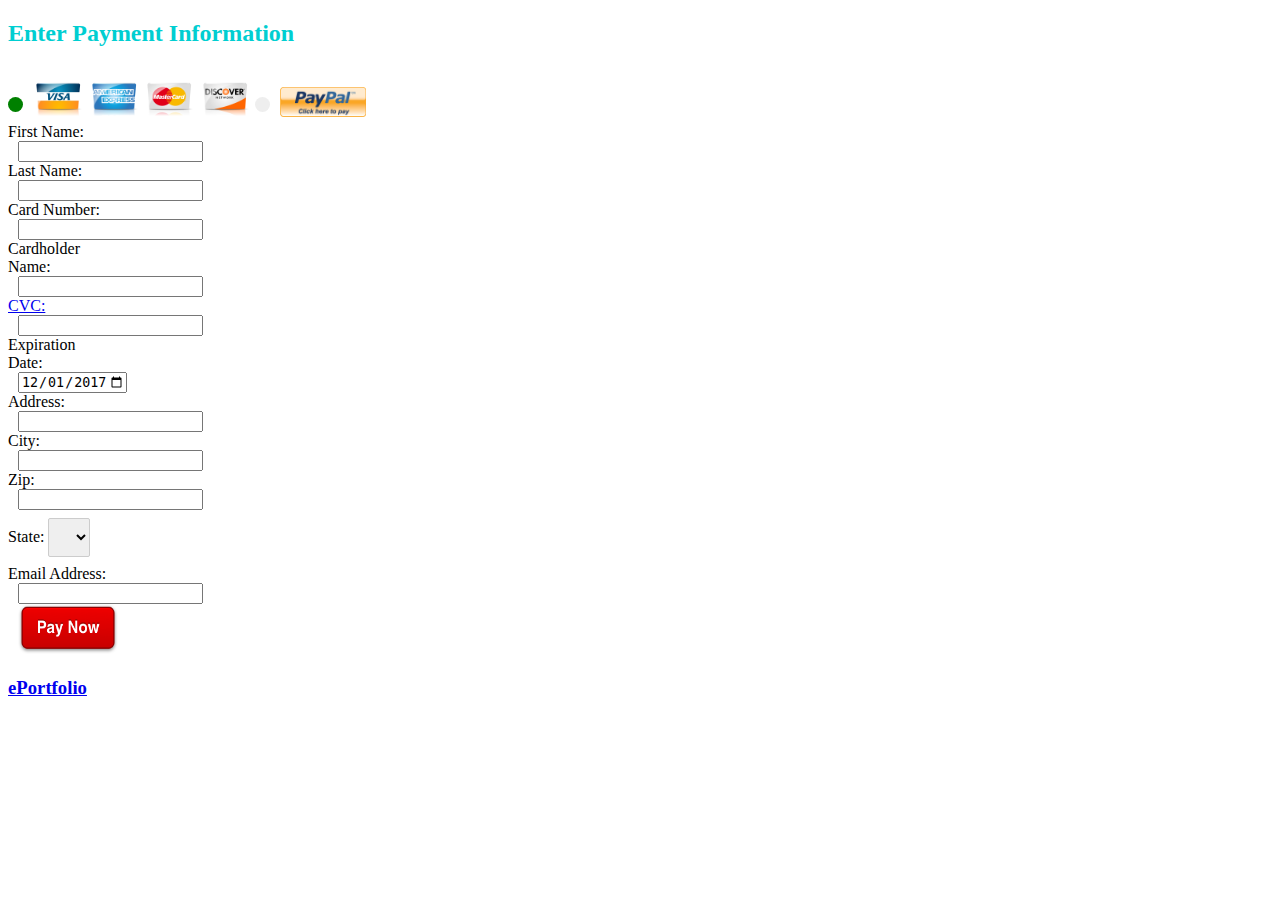
<file: module2/index.html>
<!DOCTYPE html>
<html>
    <head>
        
        <title> Payment Information </title>
        <link rel="stylesheet" type="text/css" href="../css/site.css">
    </head>
        <body>
            <h2 id="payment-info-head"> Enter Payment Information </h2>
                <form onSubmit="return validateForm();">
    <label class="payment">
        <img src="images/Visa.png" style="width:50px;height:50px;">
        <img src="images/AmEx.png" style="width:50px;height:50px;">
        <img src="images/MasterCard.png" style="width:50px;height:50px;">
        <img src="images/Discover.png" style="width:50px;height:50px;">
        <input type="radio" id="ccradio" onclick="updateForm(1);" checked="checked" name="payment">
        <span class="payment-check"></span>
    </label>
    <label class="payment">
        <img src="images/PayPal.png" style="width:40x;height:30px;">
        <input type="radio" id="ppradio" onclick="updateForm(2);" name="payment">
        <span class="payment-check"></span>
    </label>

    <div class="payment-container">
        <label name="credit-option">First Name:
            <input type="text" name="firstname">
        </label>
        
        <label name="credit-option">Last Name:
            <input type="text" name="lasttname">
        </label>
        
        <label name="credit-option">Card Number:
            <input type="text" id="ccnum" name="card_number">
        </label>
        
        <label name="credit-option">Cardholder Name:
            <input type="text" name="credit_card_name">
        </label>
        
        <label name="credit-option">
            <a href=https://en.wikipedia.org/wiki/Card_security_code target="_blank">CVC:</a>
            <input type="text" id="usercvc" name="cvc">
        </label>
        
        <label name="credit-option">Expiration Date:
            <input type="date" id="expdate" value="2017-12-01" min="2017-01-01" max="2020-12-31">
        </label>
        
        <label name="credit-option"> Address:
            <input type="text" name="address">
        </label>
        
        <label name="credit-option">City:
            <input type="text" name="city">
        </label>
        
        <label name="credit-option">Zip:
            <input type="text" id="userzip" name="zip">
        </label>
        
        <label name="credit-option"> State:
            <select id="select">
                <option value="0">Select State</option>
                <option value="alabama">Alabama</option>
                <option value="alaska">Alaska</option>
                <option value="arizona">Arizona</option>
                <option value="arkansas">Arkansas</option>
                <option value="california">California</option>
                <option value="colorado">Colorado</option>
                <option value="connecticut">Connecticut</option>
                <option value="delaware">Delaware</option>
                <option value="florida">Florida</option>
                <option value="georgia">Georgia</option>
                <option value="hawaii">Hawaii</option>
                <option value="idaho">Idaho</option>
                <option value="illinois">Illinois</option>
                <option value="indiana">Indiana</option>
                <option value="iowa">Iowa</option>
                <option value="kansas">Kansas</option>
                <option value="kentucky">Kentucky</option>
                <option value="louisiana">Louisiana</option>
                <option value="maine">Maine</option>
                <option value="maryland">Maryland</option>
                <option value="massachusetts">Massachusetts</option>
                <option value="michigan">Michigan</option>
                <option value="minnesota">Minnesota</option>
                <option value="mississippi">Mississippi</option>
                <option value="missouri">Missouri</option>
                <option value="montana">Montana</option>
                <option value="nebraska">Nebraska</option>
                <option value="nevada">Nevada</option>
                <option value="newhampshire">New Hampshire</option>
                <option value="newjersey">New Jersey</option>
                <option value="newmexico">New Mexico</option>
                <option value="newyork">New York</option>
                <option value="northcarolina">North Carolina</option>
                <option value="northdakota">North Dakota</option>
                <option value="ohio">Ohio</option>
                <option value="oklahoma">Oklahoma</option>
                <option value="oregon">Oregon</option>
                <option value="pennsylvania">Pennsylvania</option>
                <option value="rhodeisland">Rhode Island</option>
                <option value="southcarolina">South Carolina</option>
                <option value="southdakota">South Dakota</option>
                <option value="tennessee">Tennessee</option>
                <option value="texas">Texas</option>
                <option value="utah">Utah</option>
                <option value="vermont">Vermont</option>
                <option value="virginia">Virginia</option>
                <option value="washington">Washington</option>
                <option value="westvirginia">West Virginia</option>
                <option value="wisconsin">Wisconsin</option>
                <option value="wyoming">Wyoming</option>
            </select>
        </label>
        
        <label name="credit-option">Email Address:
            <input type="text" id="creditemail" name="email"
                   name="ccemail">
        </label>
        
        <label name="paypal-option" class="hide">PayPal Email:
            <input type="text" id="payemail" name="ppemail">
        </label>
        
        <label name="paypal-option" class="hide">
            Password:
            <input type="password" id="userpsw" name="psw">
        </label>
        
        <input class="i-button" type="image" src="images/PayNow.png" border="0" style="width:100px;height:50px;" alt="Submit">
        
    </div>
</form>
                <h3><a href="../index.html">ePortfolio</a></h3>
		<script src="script.js"></script>
        </body>
</html>
</file>
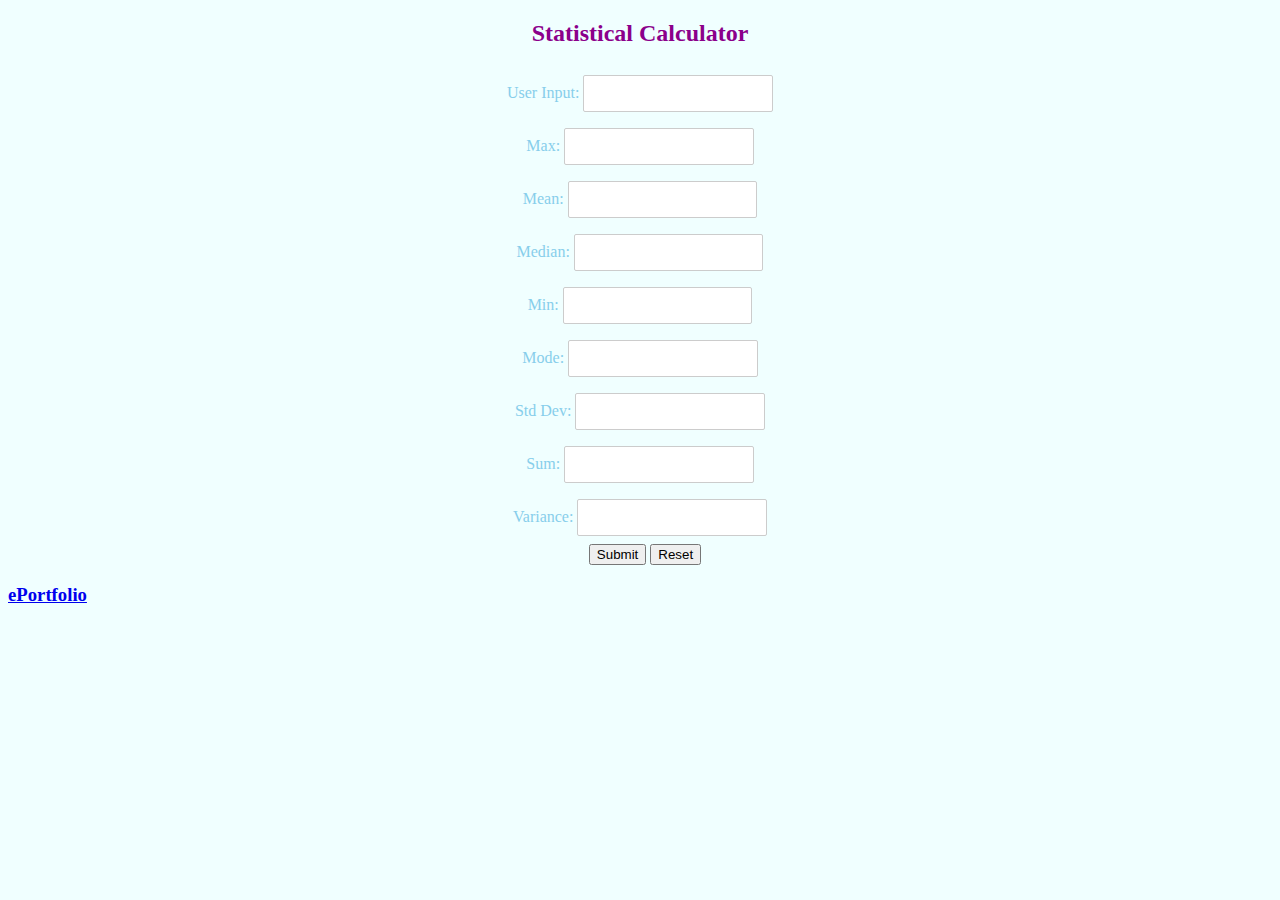
<file: module3/index.html>
<!DOCTYPE html>
<html id= "background-color">
    <head>
        <title> Statistical Calculator </title>
        <link rel="stylesheet" type="text/css" href="../css/site.css">
    </head>
    <body>
        <center>
        <h2 id="stat-calc"> Statistical Calculator </h2>
        </center>
        <form action="#" method="POST" id=statForm onSubmit="return false;">
            <center>
            <label name="user-input">
            <font class=userInputColor>User Input: </font>
            </label>
            <input type="text" id="user-input" class="stat-calc-input" name="user-input">
            <br>
            <label name="max-result">
            <font class=userInputColor>Max: </font>
            </label>
            <input type="text" name="max" id="max" class="stat-calc-input" readonly>
            <br>
            <label name="mean-result">
            <font class=userInputColor>Mean: </font>
            </label>
            <input type="text" name="mean" id="mean" class="stat-calc-input" readonly>
            <br>
            <label name="median-result">
            <font class=userInputColor>Median: </font>
            </label>
            <input type="text" name="median" id="median" class="stat-calc-input" readonly>
            <br>
            <label name="min-result">
            <font class=userInputColor>Min: </font>
            </label>
            <input type="text" name="min" id="min" class="stat-calc-input" readonly>
            <br>
            <label name="mode-result">
            <font class=userInputColor>Mode: </font>
            </label>
            <input type="text" name="mode" id="mode" class="stat-calc-input" readonly>
            <br>
            <label name="std-dev-result">
            <font class=userInputColor>Std Dev: </font>
            </label>
            <input type="text" name="std-dev" id="stdDev" class="stat-calc-input" readonly>
            <br>
            <label name="sum-result">
            <font class=userInputColor>Sum: </font>
            </label>
            <input type="text" name="sum" id="sum" class="stat-calc-input" readonly>
            <br>
            <label name="variance-result">
            <font class=userInputColor>Variance: </font>
            </label>
            <input type="text" name="variance" id="variance" class="stat-calc-input" readonly>
            <br>
            <input type="submit" value="Submit" onclick="performStatistics();" />
            <button type="reset"  value="Reset">Reset</button>
            </center>
        </form>
        <h3><a href="../index.html">ePortfolio</a></h3>
        <script src="script.js"></script>
    </body>
</html>
</file>
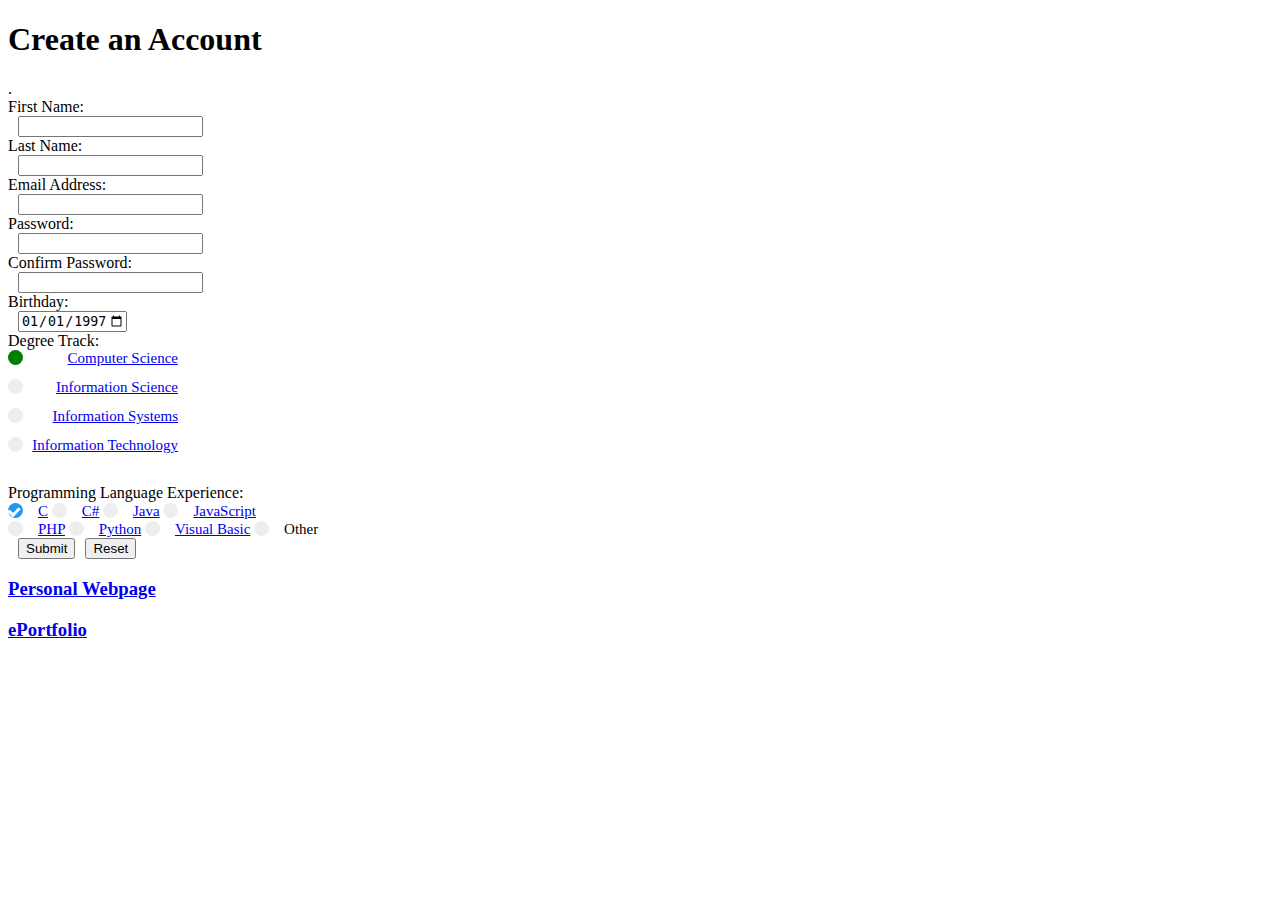
<file: module1/account.html>
<!DOCTYPE html>
<html>
<head>
<title> Create an Account </title>
    <h1> Create an Account </h1>
<link rel="stylesheet" type="text/css" href="../css/site.css">.
</head>
<body>
    
<form action="mailto:n00935124@ospreys.unf.edu" method="post" enctype="text/plain">
    First Name:<br>
    <input type ="text" name="firstname">
    <br>
    Last Name:<br>
    <input type ="text" name="lasttname">
    <br>
     Email Address:<br>
    <input type ="email" name="email">
    <br>
    Password:<br>
    <input type="password" name="psw">
    <br>
    Confirm Password:<br>
    <input type="password" name="psw">
    <br>
    Birthday:<br>
    <input id="date" type="date" value="1997-01-01" min="1970-01-01" max="2020-12-31">
    <br>
    
    Degree Track:<br>
    <label class="container"><a     href="https://www.unf.edu/ccec/computing/Computer_Science_Program.aspx" target="_blank">Computer Science</a>
        <input type="radio" checked="checked" name="radio">
        <span class="checkmark"></span>
    </label>
    <label class="container"> <a 	href="https://www.unf.edu/ccec/computing/Information_Science_Program.aspx" target="_blank">Information Science</a>
        <input type="radio" name="radio">
        <span class="checkmark"></span>
    </label>
    <label class="container"><a href="https://www.unf.edu/ccec/computing/Information_Systems_Program.aspx" target="_blank">Information Systems</a>
        <input type="radio" name="radio">
        <span class="checkmark"></span>
    </label>
    <label class="container"><a href="https://www.unf.edu/ccec/computing/Information_Technology_Program.aspx" target="_blank">Information Technology</a>
        <input type="radio" name="radio">
        <span class="checkmark"></span>
</label><br>
    
    <table style="width:30%">
  
    Programming Language Experience:<br>
   <label class="container-check"><a href="https://en.wikipedia.org/wiki/C_(programming_language)" target="_blank">C</a>
  <input type="checkbox" checked="checked">
  <span class="checkmark"></span>
</label>
<label class="container-check"><a href="https://en.wikipedia.org/wiki/C_Sharp_(programming_language)" target="_blank">C#</a>
  <input type="checkbox">
  <span class="checkmark"></span>
</label>
<label class="container-check"><a href="https://en.wikipedia.org/wiki/Java_(programming_language)" target="_blank">Java</a>
  <input type="checkbox">
  <span class="checkmark"></span>
</label>
<label class="container-check"><a href="https://en.wikipedia.org/wiki/JavaScript" target="_blank">JavaScript</a>
  <input type="checkbox">
  <span class="checkmark"></span>
</label>
<br>
<label class="container-check"><a href="https://en.wikipedia.org/wiki/PHP" target="_blank">PHP</a>
  <input type="checkbox">
  <span class="checkmark"></span>
</label>
<label class="container-check"><a href=" https://en.wikipedia.org/wiki/Python_(programming_language)"target="_blank">Python</a>
  <input type="checkbox">
  <span class="checkmark"></span>
</label>

<label class="container-check"><a href="https://en.wikipedia.org/wiki/BASIC" target="_blank">Visual Basic</a>
  <input type="checkbox">
  <span class="checkmark"></span>
</label>
<label class="container-check">Other
  <input type="checkbox">
  <span class="checkmark"></span>
</label>
    
    
    <br>
    <input type="submit" value="Submit">
    <input type="reset">
    </form>  
    
<h3><a href="index.html">Personal Webpage</a></h3>
<h3><a href="../index.html">ePortfolio</a></h3>
    
    
    
</body>
</html>
</file>
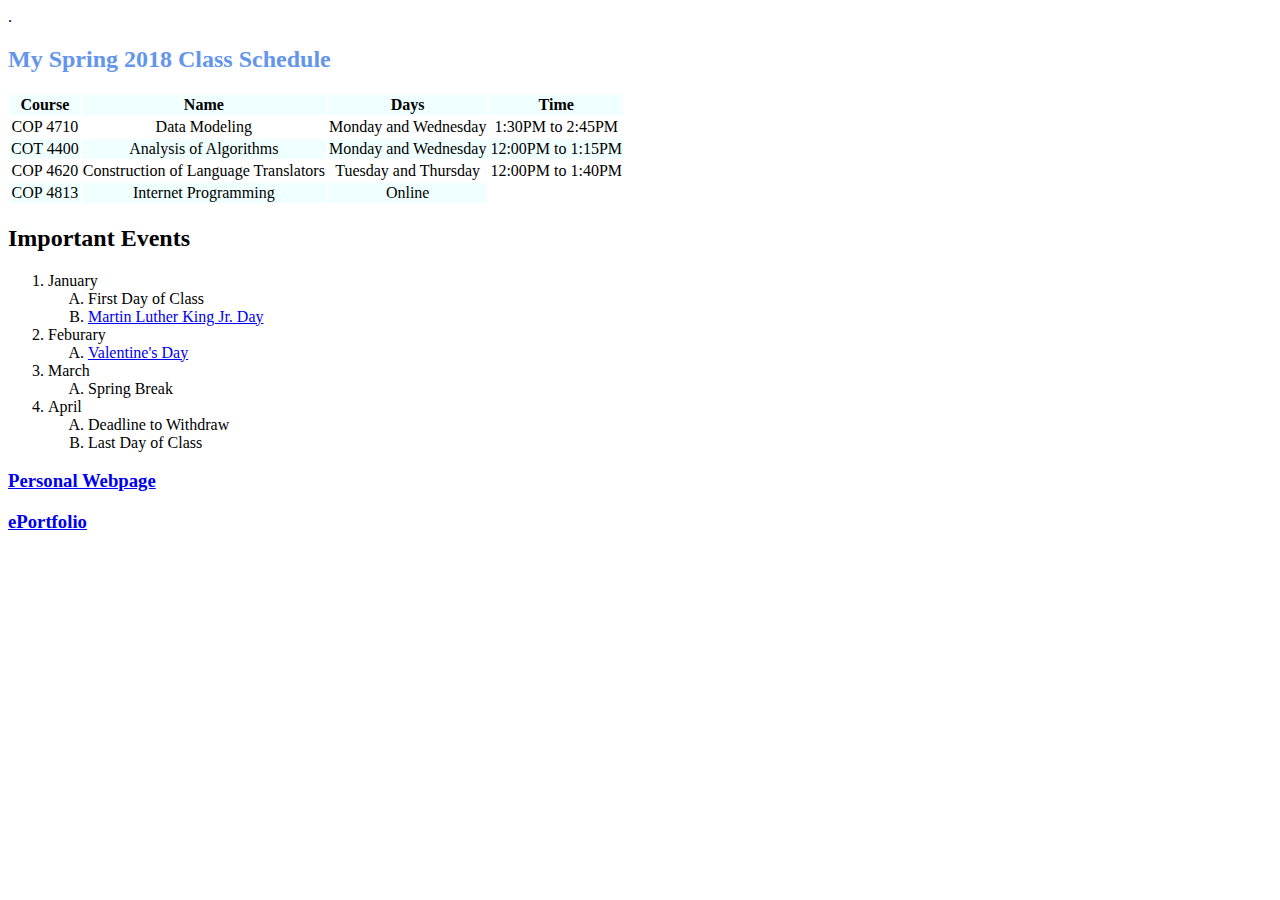
<file: module1/schedule.html>
<!DOCTYPE html>
<html>
<head>
<title> My Class Schedule</title>
<link rel="stylesheet" type="text/css" href="../css/site.css">.
</head>
<body>
    
<h2 id="class-schedule">My Spring 2018 Class Schedule</h2>    
<table id="schedule">
  <tr>
    <th>Course</th>
    <th>Name</th> 
    <th>Days</th>
    <th>Time</th>
  </tr>
  <tr>
    <td>COP 4710</td>
    <td>Data Modeling</td>
    <td>Monday and Wednesday</td>
    <td>1:30PM to 2:45PM</td>
  </tr>
    <tr>
    <td>COT 4400</td>
    <td>Analysis of Algorithms</td>
    <td>Monday and Wednesday</td>
    <td>12:00PM to 1:15PM</td>
  </tr>
  <tr>
    <td>COP 4620</td>
    <td>Construction of Language Translators</td>
    <td>Tuesday and Thursday</td>
    <td>12:00PM to 1:40PM</td>
  </tr>
  <tr>
    <td>COP 4813</td>
    <td>Internet Programming</td>
    <td>Online</td>
  </tr>
</table>
<h2>Important Events</h2>
<ol>
    <li> January </li>
    <ul>
        <li>First Day of Class</li>
        <li><a href="https://en.wikipedia.org/wiki/Martin_Luther_King_Jr._Day">Martin Luther King Jr. Day</a></li>
    </ul>
    <li> Feburary </li>
    <ul>
        <li><a href="https://en.wikipedia.org/wiki/Valentine%27s_Day">Valentine's Day</a></li>
    </ul>
    <li> March </li>
    <ul>
        <li>Spring Break</li>
    </ul>
    <li> April </li>
    <ul>
        <li>Deadline to Withdraw</li>
        <li>Last Day of Class</li>
    </ul>
</ol>
 
<h3><a href="index.html">Personal Webpage</a></h3>
<h3><a href="../index.html">ePortfolio</a></h3>

</body>
</file>
<file: css/site.css>
div.main_header {
	height: 100px;
	line-height: 100px;
	text-align: center;
	vertical-align: middle;
}

span.main_header {
	color: #ffffff;
	font-size: 250%;
}

span.body_text {
	font-size: 150%;
}

/* Personal Section */

#about {
 color: blue;   
}
#hobbies {
 color: crimson;   
}
#education {
 color: limegreen; 
}
#hsd {
    font-style:italic;
}
#bos {
    font-weight: bold;
}
#personal a:hover {
    font-size: 150%;
}

/* Schedule Section */

table, tr, th, td {
    text-align: center;
}
#schedule tr:nth-child(odd){
    background-color: azure;
}

#class-schedule{
    color:cornflowerblue;
}

ol li {
    list-style-type: arabic;
}

ul li {
    list-style-type: upper-alpha !important;
}

/* Create Account Section */

.container {
    display: block;
    position: relative;
    padding-left: 20px;
    margin-bottom: 12px;
    cursor: pointer;
    font-size: 15px;
}

.container input {
    position: absolute;
    opacity: 0;
    cursor: pointer;
}

.checkmark {
    position: absolute;
    top: 0;
    left: 0;
    height: 12px;
    width: 12px;
    background-color: #eee;
    border-radius: 50%;
}

.container:hover input ~ .checkmark {
    background-color: #ccc;
}

.container input:checked ~ .checkmark {
    background-color: green;
}

.checkmark:after {
    content: "";
    position: absolute;
    display: none;
}

.container input:checked ~ .checkmark:after {
    display: block;
}

.container .checkmark:after {
 	top: 15px;
	left: 9px;
	width: 8px;
	height: 8px;
	border-radius: 50%;
	background: white;
}

.container-check{
    display: row;
    position: relative;
    padding-left: 30px;
    margin-bottom: 12px;
    cursor: pointer;
    font-size: 15px;
}


.container-check input {
    position: absolute;
    opacity: 0;
    cursor: pointer;
}


.checkmark {
    position: absolute;
    top: 0;
    left: 0;
    height: 15px;
    width: 15px;
    background-color: #eee;
}

.container-check:hover input ~ .checkmark {
    background-color: #ccc;
}

.container-check input:checked ~ .checkmark {
    background-color: #2196F3;
}

.checkmark:after {
    content: "";
    position: absolute;
    display: none;
}

.container-check input:checked ~ .checkmark:after {
    display: block;
}

.container-check .checkmark:after {
    left: 2px;
    top: 2px;
    width: 5px;
    height: 8px;
    border: solid white;
    border-width: 0 3px 3px 0;
    -webkit-transform: rotate(45deg);
    -ms-transform: rotate(45deg);
    transform: rotate(45deg);
}

/* *****************************
        MODULE 2 CSS CODE 
   ***************************** */

/* Payment Header*/
#payment-info-head {
    color:darkturquoise
}

/* Payment Radio Buttons */
.payment {
    display: line;
    position: relative;
    padding-left: 25px;
    margin-bottom: 0px;
    cursor: pointer;
    font-size: 22px;
}

.payment input {
    position: absolute;
    opacity: 0;
    cursor: pointer;
}

.payment-check {
    position: absolute;
    top: 0;
    left: 0;
    height: 15px;
    width: 15px;
    background-color: #eee;
    border-radius: 100%;
}
.payment input:checked ~ .payment-check {
    background-color: green;
}

/* Hiding and Show Elements */

.hide {
    display: none;
}

label{
    display: line;
    text-align: right;
    width: 150px;
}

input, select{
    margin-left: 10px;
    min-width: 10px;
    box-sizing: content-box;
}

.payment-container{
    width: 100px;
}

.i-button{
    cursor: pointer;
}

/* *****************************
        MODULE 3 CSS CODE 
   ***************************** */

/* Calculator Header*/
#stat-calc {
    color:darkmagenta
}

font[class= "userInputColor"] {
    color:skyblue;
}

#background-color {
    background-color: azure;
}


input[class="stat-calc-input"], select {
    width: 15%;
    padding: 10px 20px;
    margin: 8px 0;
    display: inline-block;
    border: 1px solid #ccc;
    border-radius: 2px;
    box-sizing: border-box;
}

/* *****************************
        MODULE 4 CSS CODE 
   ***************************** */

#movie-title {
    color: deepskyblue;
    font-size: 15px;
    font-style: oblique;
}

#movie-color {
    background-color: aliceblue;
}

#login-direct {
    color:deepskyblue;
    font-size: 15px;
}

.error {
    color: red;
}

#movieLogout {
    cursor:pointer;
    color:blue;
    text-decoration:underline;
}

/* *****************************
        MODULE 5 CSS CODE
   ***************************** */

.accountContainer {
    width: 500px;
    clear: both;
}

.accountContainer input{
    width: 100%;
    clear: both;
}
</file>
